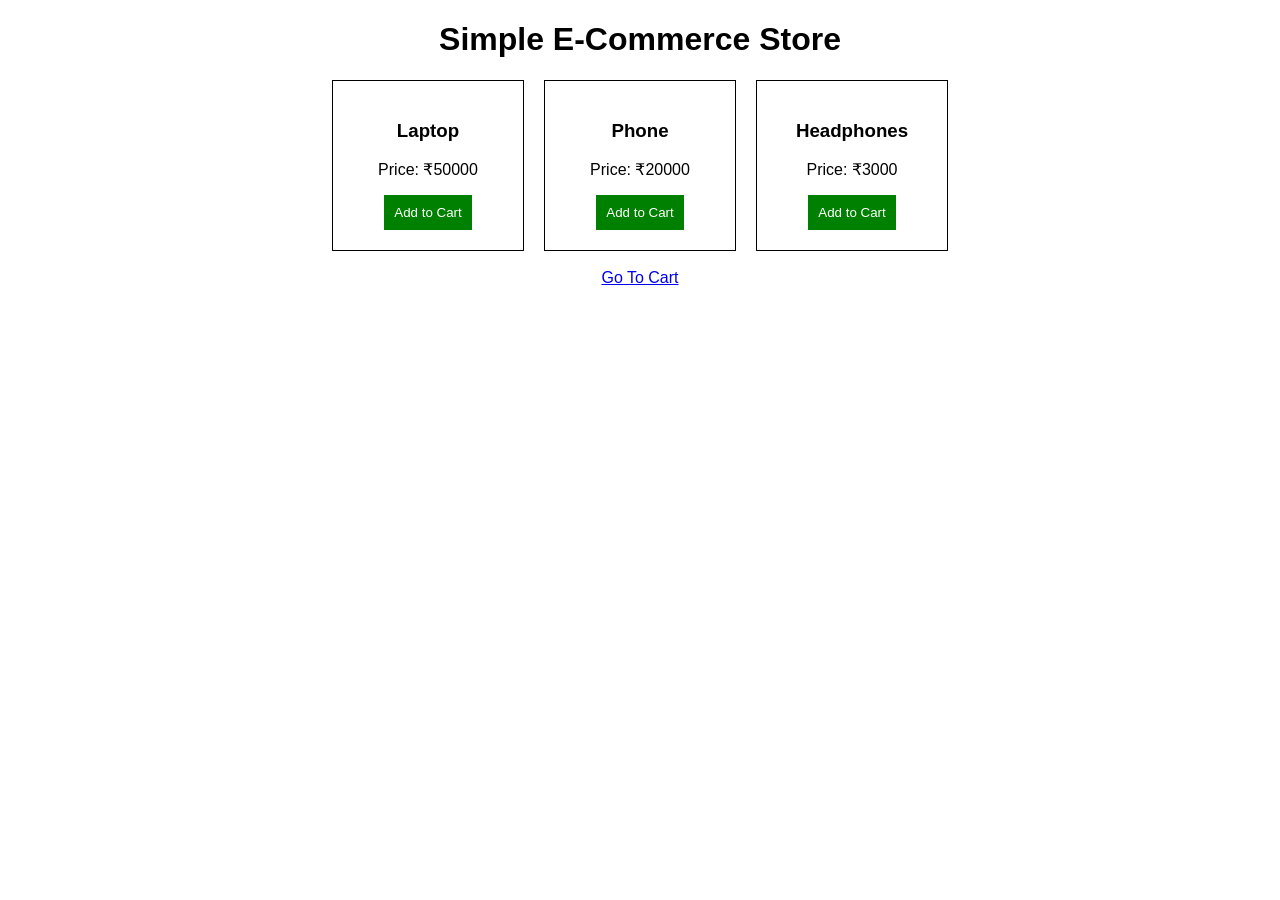
<file: CodeAlpha_Ecommerce/index.html>
<!DOCTYPE html>
<html>
<head>
<title>Simple E-Commerce Store</title>
<link rel="stylesheet" href="style.css">
</head>

<body>

<h1>Simple E-Commerce Store</h1>

<div class="products">

<div class="product">
<h3>Laptop</h3>
<p>Price: ₹50000</p>
<button onclick="addToCart('Laptop',50000)">Add to Cart</button>
</div>

<div class="product">
<h3>Phone</h3>
<p>Price: ₹20000</p>
<button onclick="addToCart('Phone',20000)">Add to Cart</button>
</div>

<div class="product">
<h3>Headphones</h3>
<p>Price: ₹3000</p>
<button onclick="addToCart('Headphones',3000)">Add to Cart</button>
</div>

</div>

<br>

<a href="cart.html">Go To Cart</a>

<script src="script.js"></script>

</body>
</html>
</file>
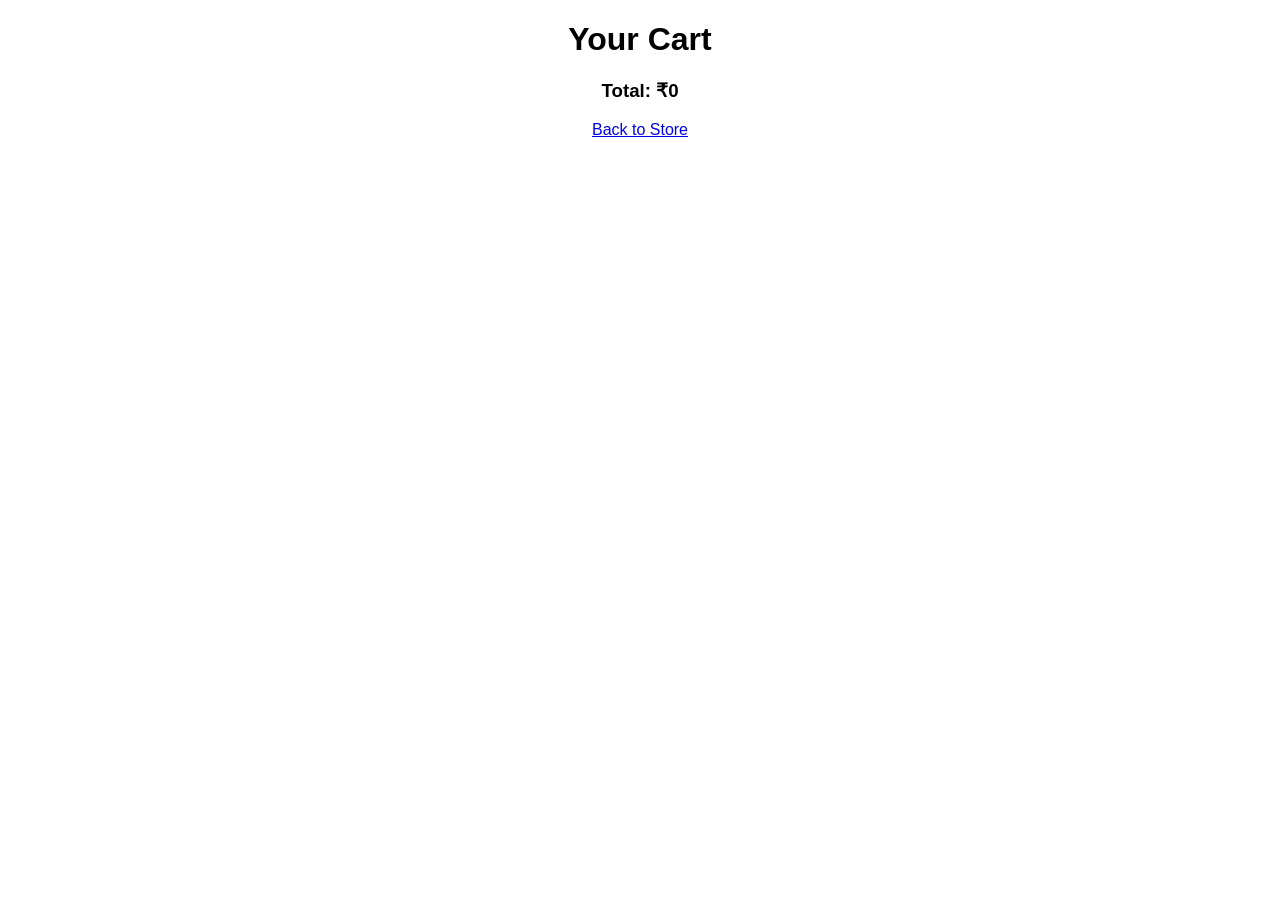
<file: CodeAlpha_Ecommerce/cart.html>
<!DOCTYPE html>
<html>
<head>
<title>Shopping Cart</title>
<link rel="stylesheet" href="style.css">
</head>

<body>

<h1>Your Cart</h1>

<ul id="cartItems"></ul>

<h3 id="total"></h3>

<a href="index.html">Back to Store</a>

<script src="script.js"></script>

</body>
</html>
</file>
<file: CodeAlpha_Ecommerce/style.css>
body{
    font-family: Arial;
    text-align:center;
    }
    
    .products{
    display:flex;
    justify-content:center;
    gap:20px;
    }
    
    .product{
    border:1px solid black;
    padding:20px;
    width:150px;
    }
    
    button{
    padding:10px;
    background:green;
    color:white;
    border:none;
    cursor:pointer;
    }
</file>
